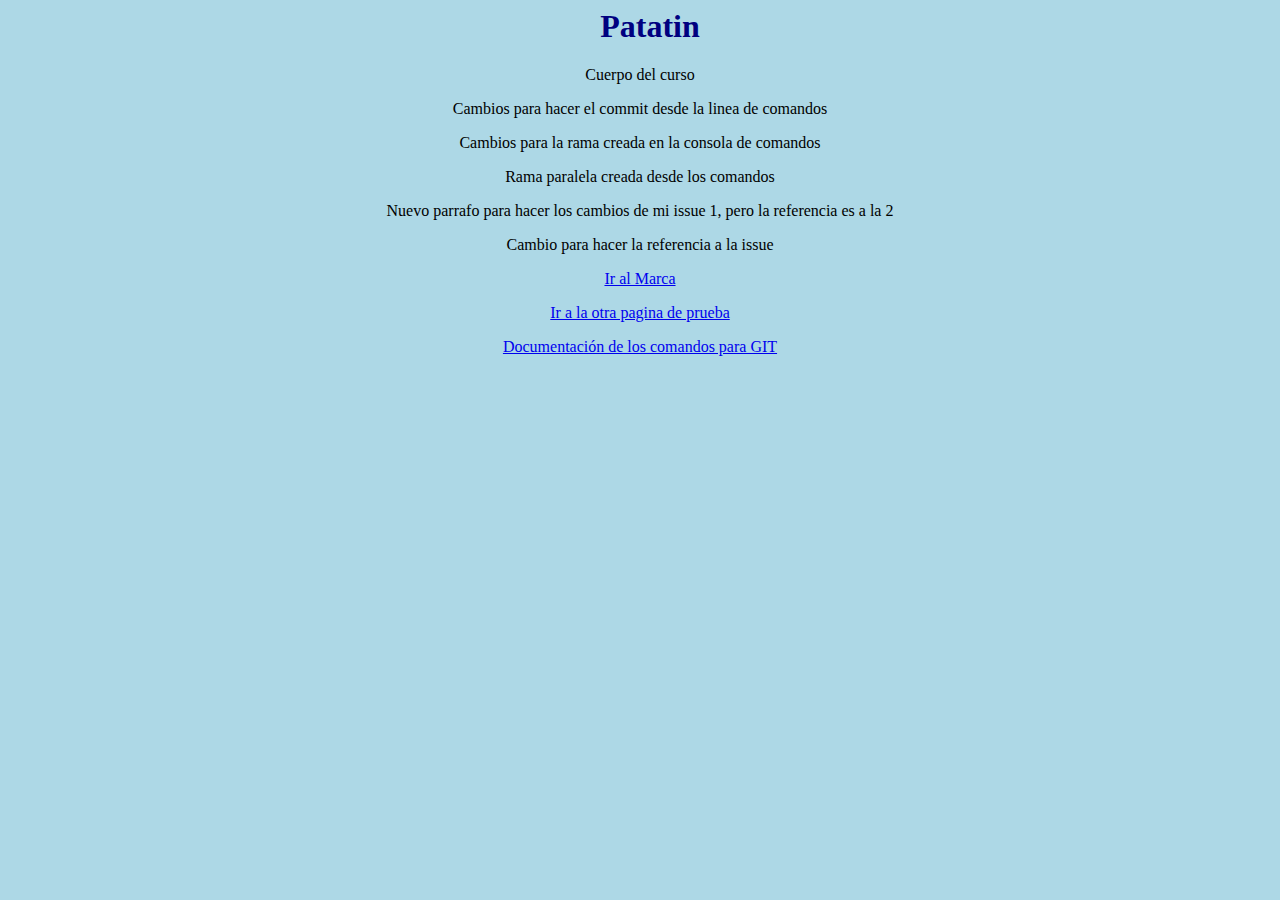
<file: index.html>
<html>
  <head>
    <meta charset="utf-8">  
    <title>Pagina principal de curso Udemy de GIT</title>
    <link rel='stylesheet' type='text/css' media='screen' href='main.css'>
  </head>
  <body>
    <h1>Patatin</h1>
    <p>Cuerpo del curso</p>
    <p>Cambios para hacer el commit desde la linea de comandos</p>
    <p>Cambios para la rama creada en la consola de comandos</p>
    <p>Rama paralela creada desde los comandos</p>
    <p>Nuevo parrafo para hacer los cambios de mi issue 1, pero la referencia es a la 2</p>
    <p>Cambio para hacer la referencia a la issue</p>
    <p><a href="https://www.marca.com/">Ir al Marca</a></p>
    <p><a href="Pagina2.html">Ir a la otra pagina de prueba</a></p>
    <p><a href="Documentacion.html">Documentación de los comandos para GIT</a></p>
    </body>
</html>
</file>
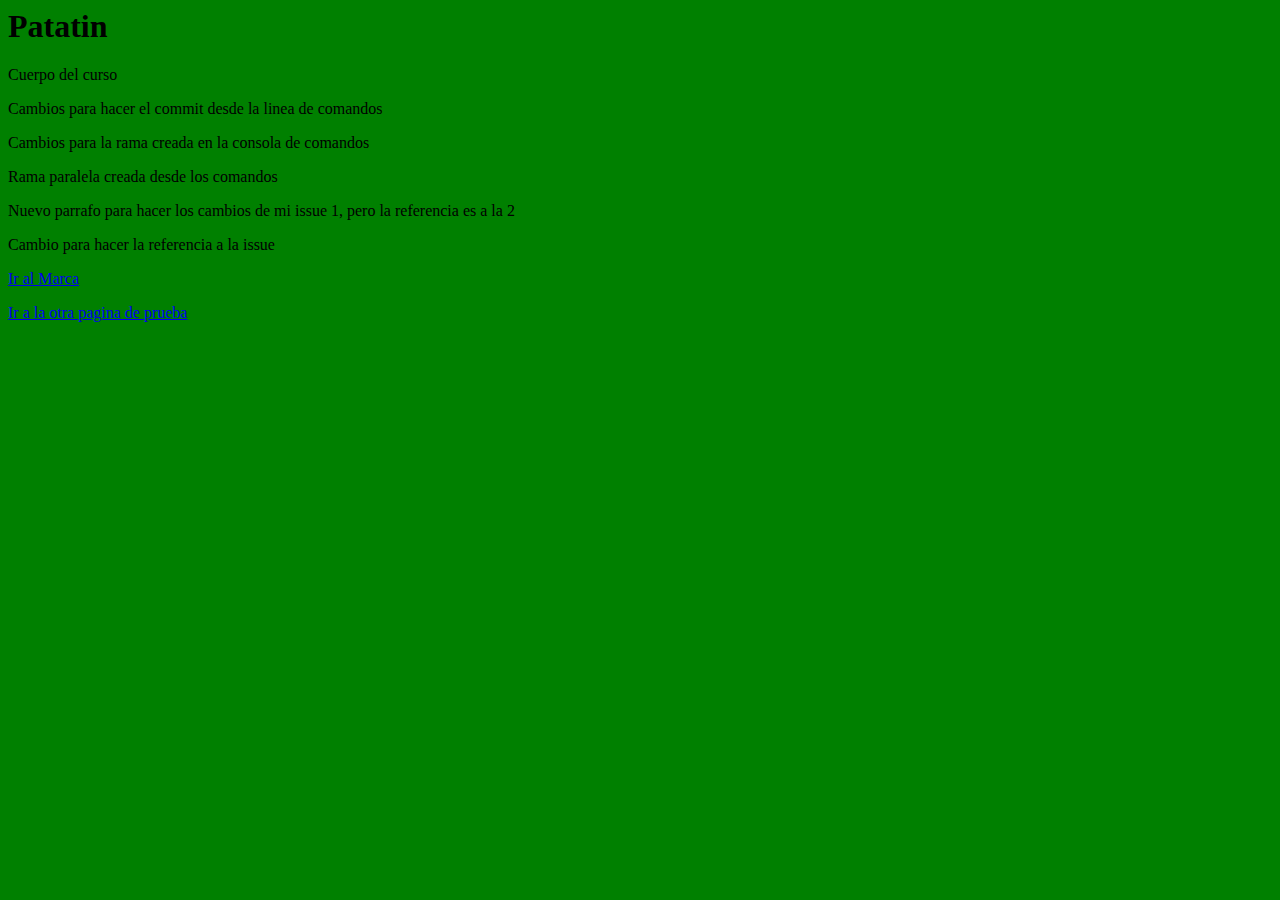
<file: src/index.html>
<html>
  <head>
    <meta charset="utf-8">  
    <title>Cabecera de mi curso</title>
  </head>
  <body style="background-color:green;">
    <h1>Patatin</h1>
    <p>Cuerpo del curso</p>
    <p>Cambios para hacer el commit desde la linea de comandos</p>
    <p>Cambios para la rama creada en la consola de comandos</p>
    <p>Rama paralela creada desde los comandos</p>
    <p>Nuevo parrafo para hacer los cambios de mi issue 1, pero la referencia es a la 2</p>
    <p>Cambio para hacer la referencia a la issue</p>
    <p><a href="https://www.marca.com/">Ir al Marca</a></p>
    <p><a href="Pagina2.html">Ir a la otra pagina de prueba</a></p>
  </body>
</html>
</file>
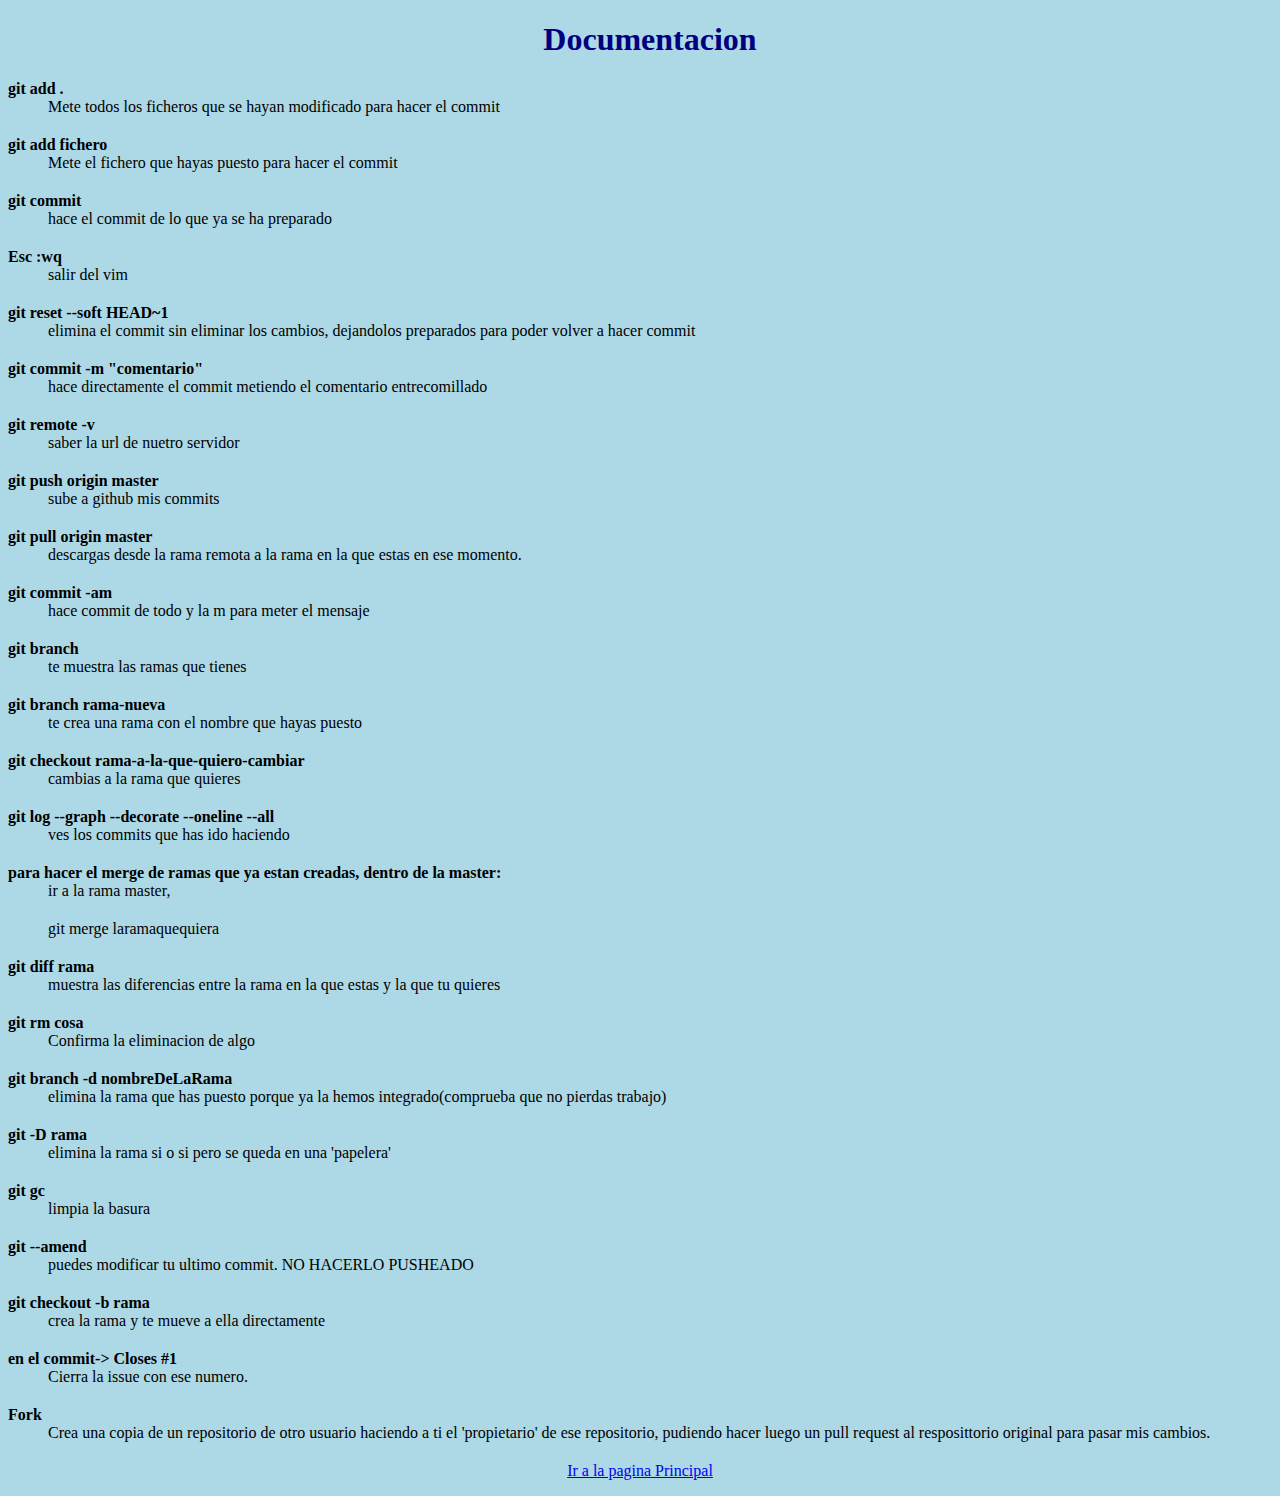
<file: Documentacion.html>
<!DOCTYPE html>
<html>
<head>
    <meta charset='utf-8'>
    <meta http-equiv='X-UA-Compatible' content='IE=edge'>
    <title>Documentacion del curso de GIT</title>
    <meta name='viewport' content='width=device-width, initial-scale=1'>
    <link rel='stylesheet' type='text/css' media='screen' href='main.css'>
</head>
<body>
    <h1>Documentacion</h1>
    <dl>
        <dt>git add .</dt>
            <dd>Mete todos los ficheros que se hayan modificado para hacer el commit</dd>
            
        <dt>git add fichero</dt>
            <dd>Mete el fichero que hayas puesto para hacer el commit</dd>
            
        <dt>git commit</dt>
            <dd>hace el commit de lo que ya se ha preparado</dd>
            
        <dt>Esc :wq</dt>
            <dd>salir del vim</dd>
            
        <dt>git reset --soft HEAD~1</dt>
            <dd>elimina el commit sin eliminar los cambios, dejandolos preparados para poder volver a hacer commit</dd>
            
        <dt>git commit -m "comentario"</dt>
            <dd>hace directamente el commit metiendo el comentario entrecomillado</dd>
            
        <dt>git remote -v</dt>
            <dd>saber la url de nuetro servidor</dd>
            
        <dt>git push origin master</dt>
            <dd>sube a github mis commits</dd>
            
        <dt>git pull origin master</dt>
            <dd>descargas desde la rama remota a la rama en la que estas en ese momento.</dd>
            
        <dt>git commit -am </dt>
            <dd>hace commit de todo y la m para meter el mensaje</dd>
            
        <dt>git branch</dt>
            <dd>te muestra las ramas que tienes</dd>
            
        <dt>git branch rama-nueva</dt>
            <dd>te crea una rama con el nombre que hayas puesto</dd>
            
        <dt>git checkout rama-a-la-que-quiero-cambiar</dt>
            <dd>cambias a la rama que quieres</dd>
            
        <dt>git log --graph --decorate --oneline --all</dt>
            <dd>ves los commits que has ido haciendo</dd>
            
        <dt>para hacer el merge de ramas que ya estan creadas, dentro de la master: </dt>
        <dd>ir a la rama master, </dd>
        <dd>git merge laramaquequiera</dd>
        
        <dt>git diff rama</dt>
            <dd>muestra las diferencias entre la rama en la que estas y la que tu quieres</dd>
            
        <dt>git rm cosa</dt>
            <dd>Confirma la eliminacion de algo</dd>
            
        <dt>git branch -d nombreDeLaRama</dt>
            <dd>elimina la rama que has puesto porque ya la hemos integrado(comprueba que no pierdas trabajo)</dd>
            
        <dt>git -D rama</dt>
            <dd>elimina la rama si o si pero se queda en una 'papelera'</dd>
        
        <dt>git gc</dt>
            <dd>limpia la basura</dd>
            
        <dt>git --amend</dt>
            <dd>puedes modificar tu ultimo commit. NO HACERLO PUSHEADO</dd>
            
        <dt>git checkout -b rama</dt>
            <dd>crea la rama y te mueve a ella directamente</dd>
            
        <dt>en el commit-> Closes #1</dt>
            <dd>Cierra la issue con ese numero.</dd>
            
        <dt>Fork</dt>
            <dd>Crea una copia de un repositorio de otro usuario haciendo a ti el 'propietario' de ese repositorio, pudiendo hacer luego un pull request al resposittorio original para pasar mis cambios.</dd>
            
        </dl>
</body>
<footer>
    <p><a href="Index.html">Ir a la pagina Principal</a></p>
</footer>
</html>
</file>
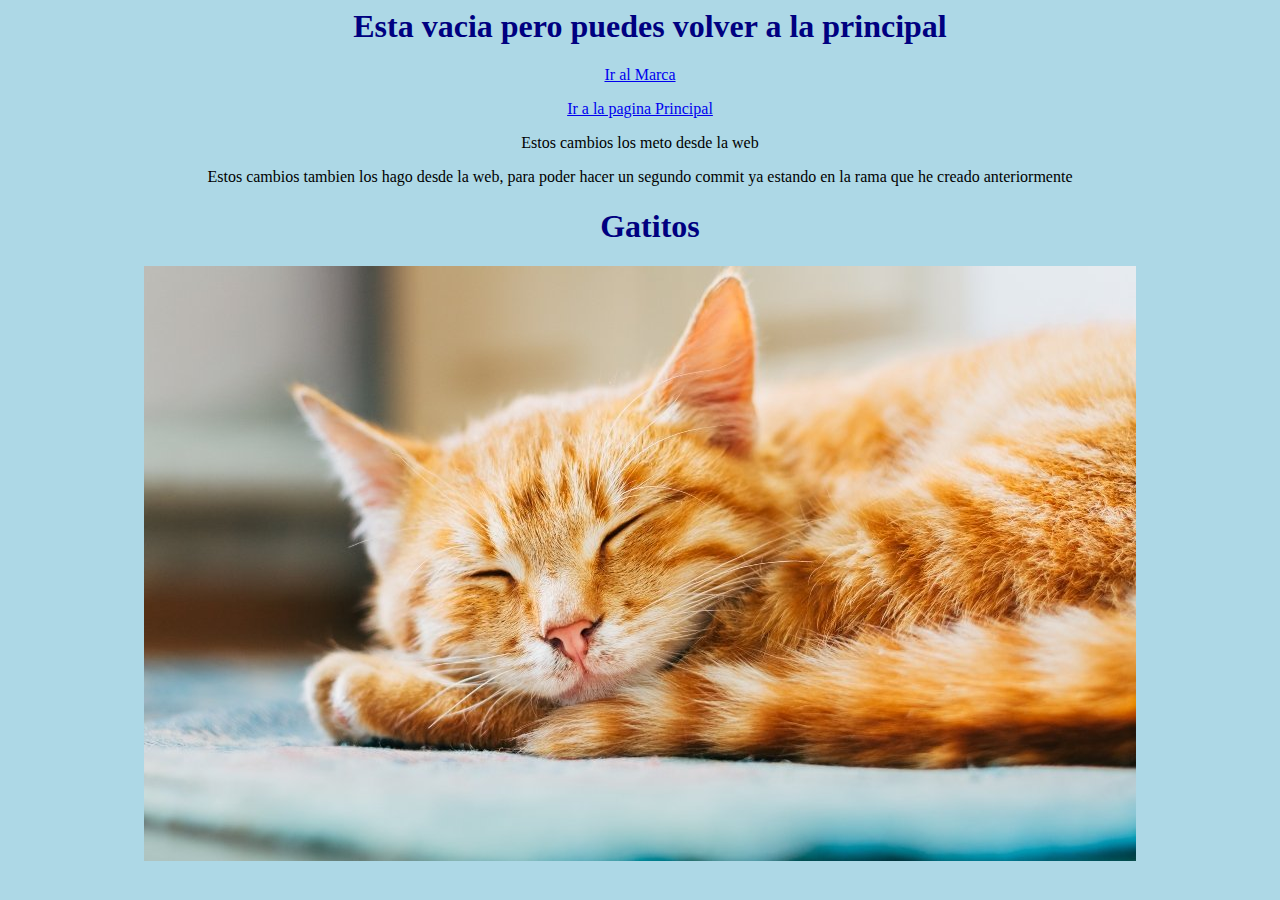
<file: Pagina2.html>
<html>
  <head>
    <meta charset="utf-8">  
    <title>Pagina 2</title>
    <link rel='stylesheet' type='text/css' media='screen' href='main.css'>
  </head>
  <body style="background-color:lightblue;">
    <h1>Esta vacia pero puedes volver a la principal</h1>
    <p><a href="https://www.marca.com/">Ir al Marca</a></p>
    <p><a href="Index.html">Ir a la pagina Principal</a></p>
    <p>Estos cambios los meto desde la web</p>
    <p>Estos cambios tambien los hago desde la web, para poder hacer un segundo commit ya estando en la rama que he creado anteriormente</p>
    <h1>Gatitos</h1>
    <img src="gatito.jpg">
  </body>
</html>
</file>
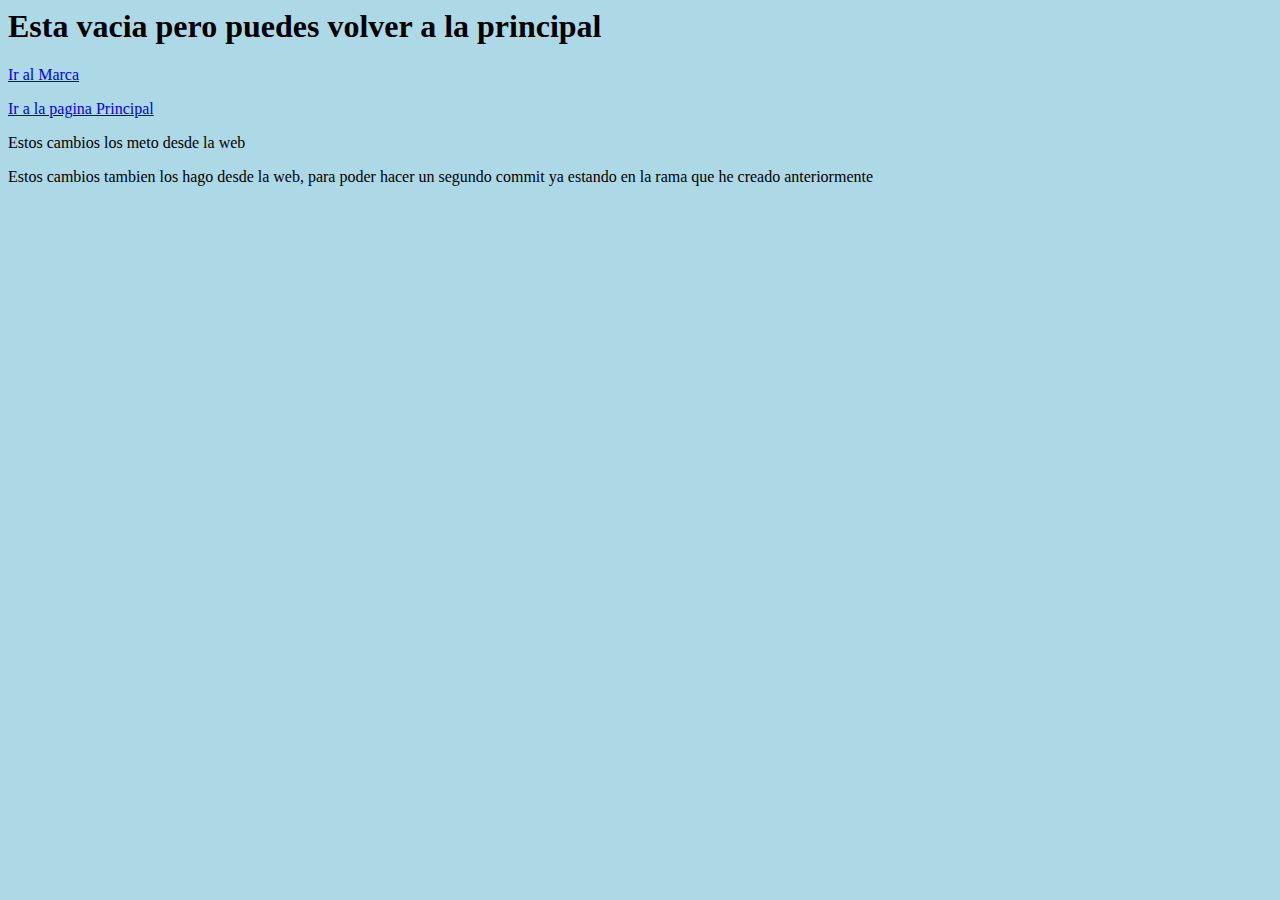
<file: src/Pagina2.html>
<html>
  <head>
    <meta charset="utf-8">  
    <title>Pagina 2</title>
  </head>
  <body style="background-color:lightblue;">
    <h1>Esta vacia pero puedes volver a la principal</h1>
    <p><a href="https://www.marca.com/">Ir al Marca</a></p>
    <p><a href="Index.html">Ir a la pagina Principal</a></p>
    <p>Estos cambios los meto desde la web</p>
    <p>Estos cambios tambien los hago desde la web, para poder hacer un segundo commit ya estando en la rama que he creado anteriormente</p>
  </body>
</html>
</file>
<file: main.css>
body {
    background-color: lightblue;
    text-align:center;
  }

  footer{
    text-align: center;
  }
  
  h1 {
    color: navy;
    margin-left: 20px;
    text-align:center;
  }

  dt{
    text-align: left;
    font-weight: bold;
  }

  dd{
    text-align: left;
    margin-bottom: 20px;
  }
</file>
